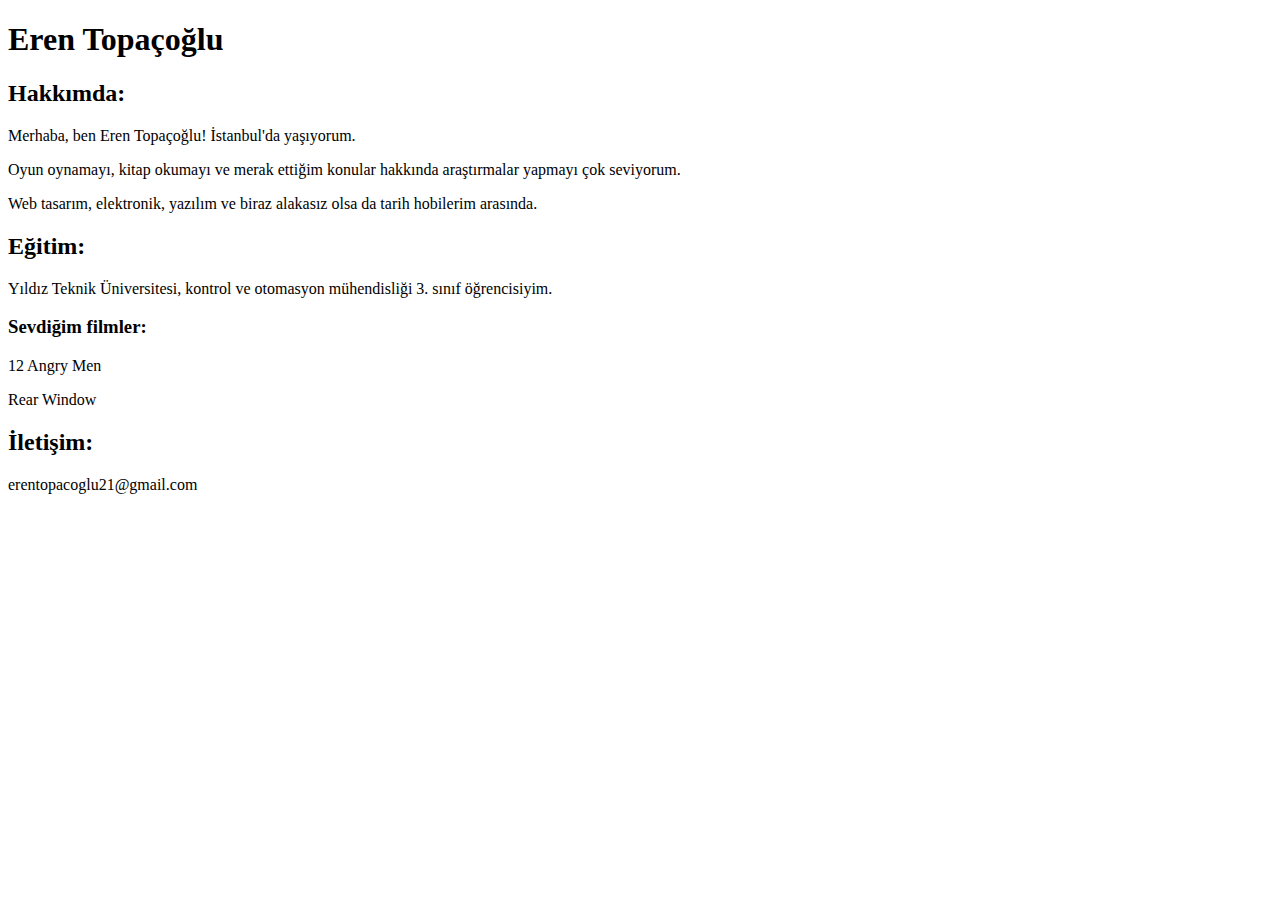
<file: First-HTML-Project.html>
<!DOCTYPE html>
<html lang="en">
<head>
    <meta charset="UTF-8">
    <meta http-equiv="X-UA-Compatible" content="IE=edge">
    <meta name="viewport" content="width=device-width, initial-scale=1.0">
    <title>Document</title>
</head>
<body>
    
    <h1>Eren Topaçoğlu</h1>
    <h2> Hakkımda: </h2>
    <p>Merhaba, ben Eren Topaçoğlu! İstanbul'da yaşıyorum. </p>
    <p> Oyun oynamayı, kitap okumayı ve merak ettiğim konular hakkında araştırmalar yapmayı çok seviyorum. </p>
    <p>Web tasarım, elektronik, yazılım ve biraz alakasız olsa da tarih hobilerim arasında.</p>
    <!-- Hobilerim ve geliştirmeye uğraştığım özelliklerim -->
    <h2>Eğitim:</h2>
    <p>Yıldız Teknik Üniversitesi, kontrol ve otomasyon mühendisliği 3. sınıf öğrencisiyim.</p>
    
    <h3>Sevdiğim filmler:</h3> <!-- Burası özel zevklerim -->
    <p>12 Angry Men</p>
    <!-- En sevdiğim ve benim için çok özel bir film. -->
    <p>Rear Window</p>
    <!-- Çok geç keşfettiğim ve çok severek izlediğim bir film. -->
    
    <h2>İletişim:</h2>
    <p> erentopacoglu21@gmail.com</p>
    
    


</body>
</html>
</file>
